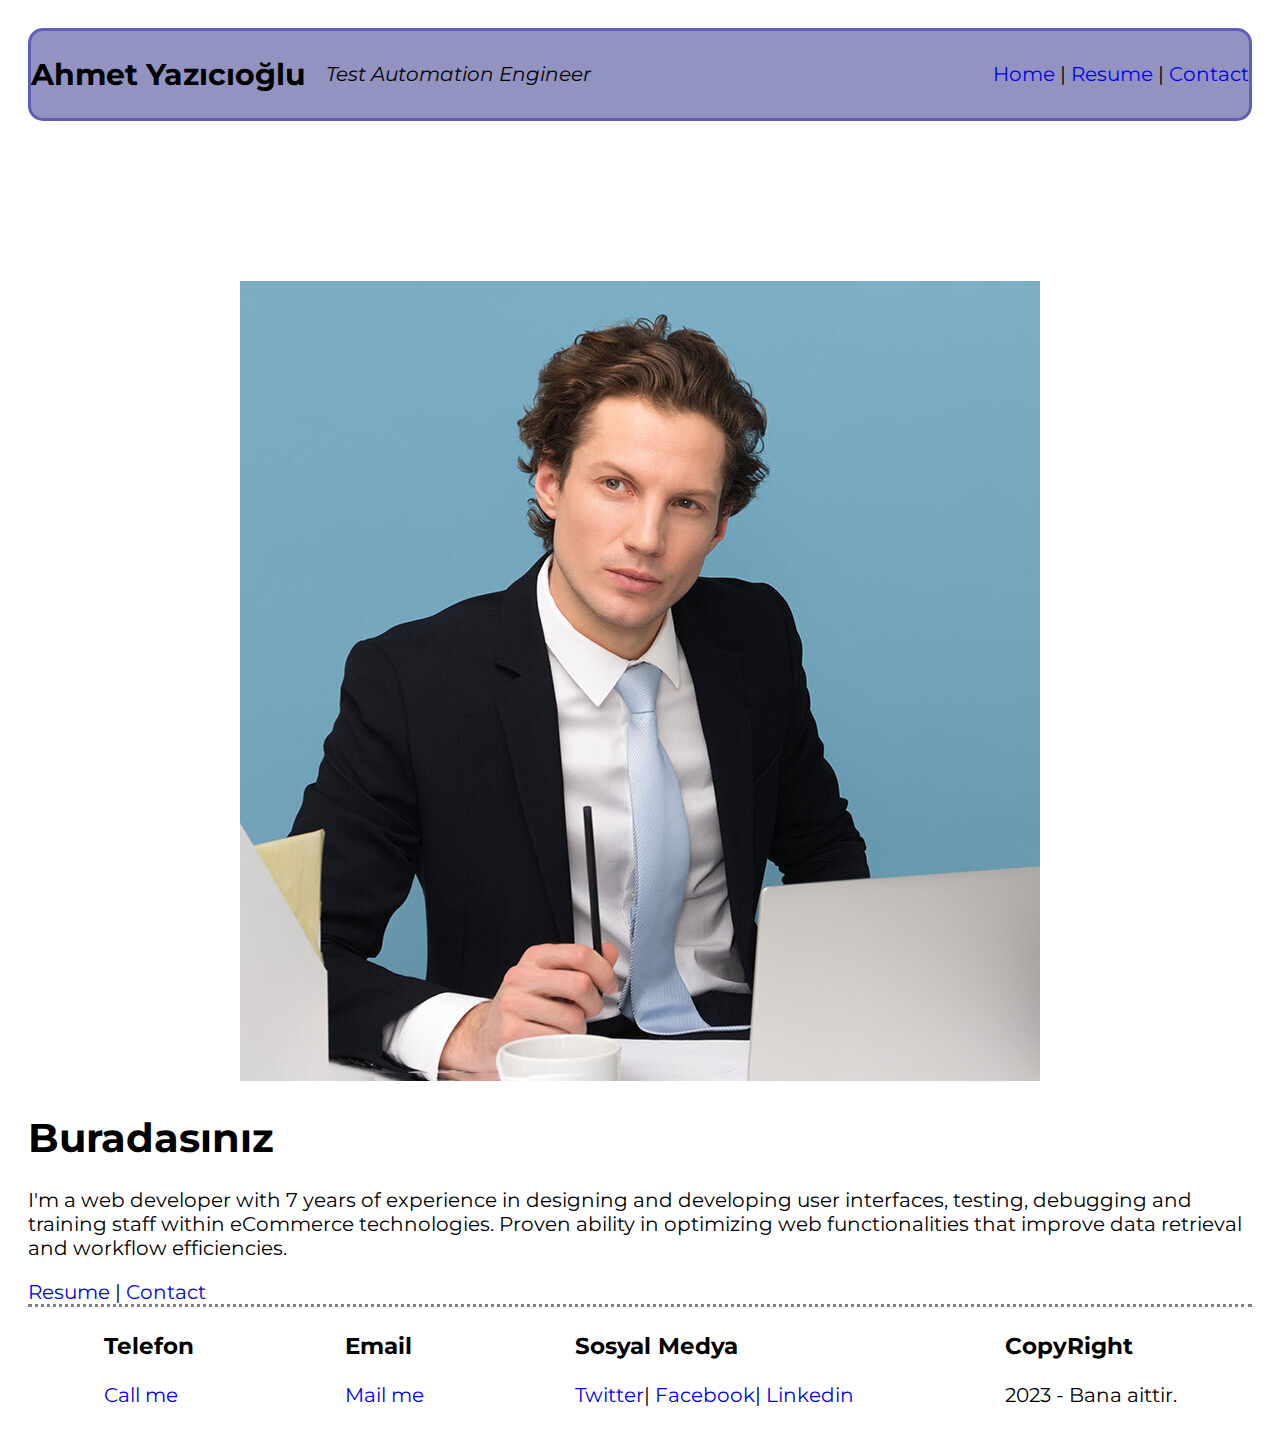
<file: index.html>
<!DOCTYPE html>
<html lang="en">
  <head>
    <meta charset="UTF-8" />
    <meta http-equiv="X-UA-Compatible" content="IE=edge" />
    <meta name="viewport" content="width=device-width, initial-scale=1.0" />
    <title>Canim Kendim</title>
    <link rel="stylesheet" href="css/style.css">
  </head>
  <body>
    <div class="header">
      <div class="title">
        <h2>Ahmet Yazıcıoğlu</h2>
        <i>Test Automation Engineer</i>
      </div>
      <div class="menu">
       <a href="index.html"> Home </a>|
       <a href="resume.html"> Resume</a> | 
        <a href="contact.html">Contact</a></div>
    </div>
    <div class="content">
        <div class="about"></div>
        <div class="myPhoto">
          <img src="img/pexels-moose-photos.jpg" alt="Fotograf yüklenmediginde cikacak aciklama alt ile yapilir">
        </div>
        <div class="description">
            <h1>Buradasınız</h1>
            <p>I'm a web developer with 7 years of experience in designing and
                developing user interfaces, testing, debugging and training staff
                within eCommerce technologies. Proven ability in optimizing web
                functionalities that improve data retrieval and workflow
                efficiencies.
    
    </p>
    <div class="toolbar"></div> 
    <a href="resume.html"> Resume</a> | 
    <a href="contact.html">Contact</a></div>
        </div>
    </div>
    <div class="footer">
      <div>
        <h3>Telefon</h3>
       <a href="tel:+90344654321">Call me</a>
      </div>
      <div>
        <h3>Email</h3>
       <a href="mailto: ayaz@gmail.com">Mail me</a>
      </div>
      <div>
        <h3>Sosyal Medya</h3>
        <a href="https://www.twitter.com" target="_blank">Twitter</a>|
        <a href="https://www.facebook.com" target="_blank">Facebook</a>|
        <a href="https://www.linkedin.com" target="_blank">Linkedin</a>
      </div>
      <div>
        <h3>CopyRight</h3>
        <p>2023 - Bana aittir.</p>
      </div>
    </div>
  </body>
</html>
</file>
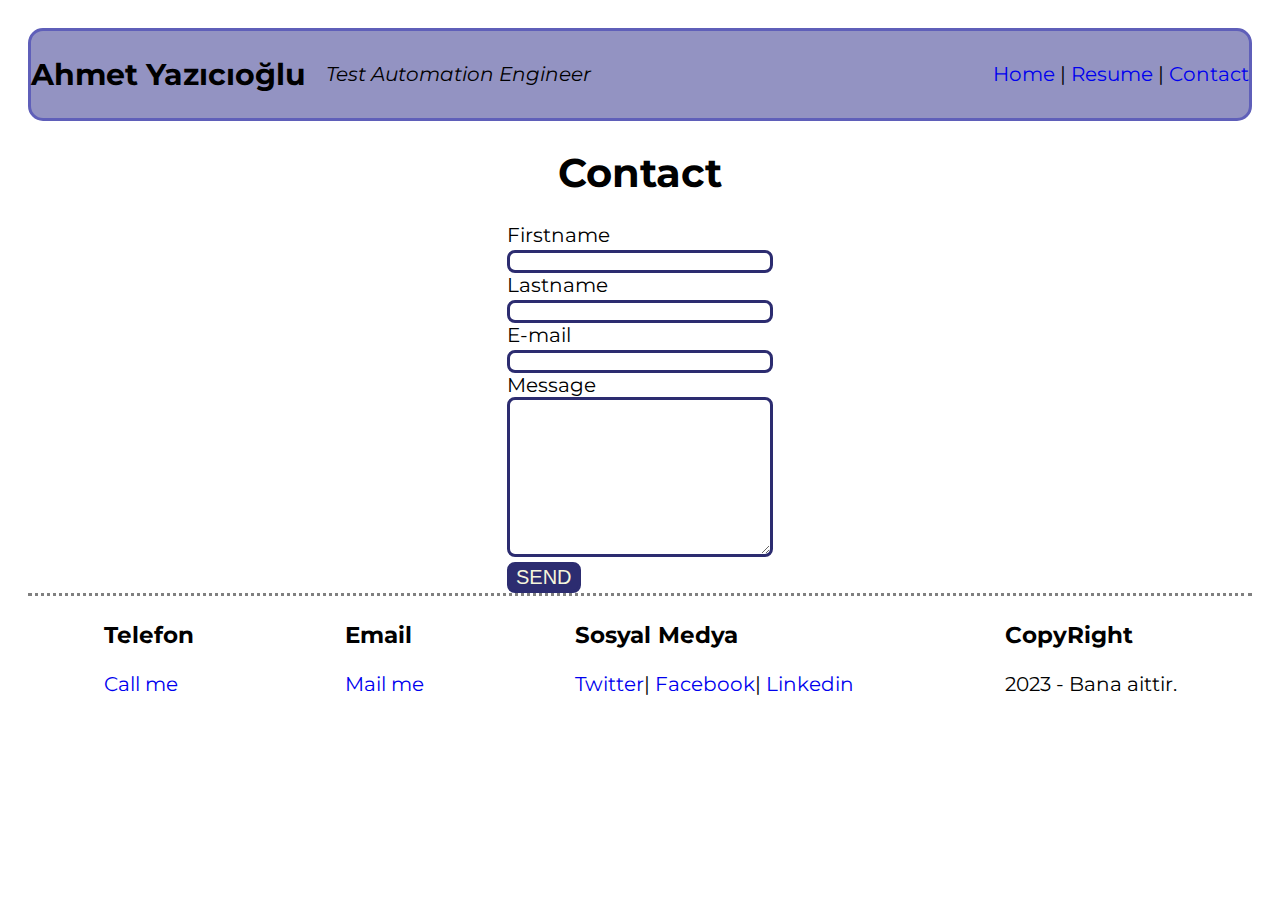
<file: contact.html>
<!DOCTYPE html>
<html lang="en">
  <head>
    <meta charset="UTF-8" />
    <meta http-equiv="X-UA-Compatible" content="IE=edge" />
    <meta name="viewport" content="width=device-width, initial-scale=1.0" />
    <title>Canim Kendim</title>
    <link rel="stylesheet" href="css/style.css">
  </head>
  <body>
    <div class="header">
      <div class="title">
        <h2>Ahmet Yazıcıoğlu</h2>
        <i>Test Automation Engineer</i>
      </div>
      <div class="menu">
       <a href="index.html"> Home </a>|
       <a href="resume.html"> Resume</a> | 
        <a href="contact.html">Contact</a></div>
    </div>
    <div class="content">
      <h1>Contact</h1>
      <div class="section"></div>
      <div class="card"></div>
      <div class="left"></div>
      <form action="saveToDB.aspx">
        <div class="form-row">
          <div>
            <label for="firstname">Firstname</label>
          </div>
          <input type="text" name="firstname" id="firstname">
        </div>

        <div class="form-row">
          <div>
            <label for="lastname">Lastname</label>
          </div>
          <input type="text" name="lastname" id="lastname">
        </div>

        <div class="form-row">
          <div>
            <label for="email">E-mail</label>
          </div>
          <input type="text" name="email" id="email">
        </div>

        <div class="form-row">
          <div>
            <label for="message">Message</label>
          </div>
         <textarea name="message" id="message" cols="30" rows="10"></textarea>
        </div>
        <button type="submit">SEND</button>

      </form>
      


    </div>
    <div class="footer">
      <div>
        <h3>Telefon</h3>
       <a href="tel:+90344654321">Call me</a>
      </div>
      <div>
        <h3>Email</h3>
       <a href="mailto: ayaz@gmail.com">Mail me</a>
      </div>
      <div>
        <h3>Sosyal Medya</h3>
        <a href="https://www.twitter.com" target="_blank">Twitter</a>|
        <a href="https://www.facebook.com" target="_blank">Facebook</a>|
        <a href="https://www.linkedin.com" target="_blank">Linkedin</a>
      </div>
      <div>
        <h3>CopyRight</h3>
        <p>2023 - Bana aittir.</p>
      </div>
    </div>
  </body>
</html>
</file>
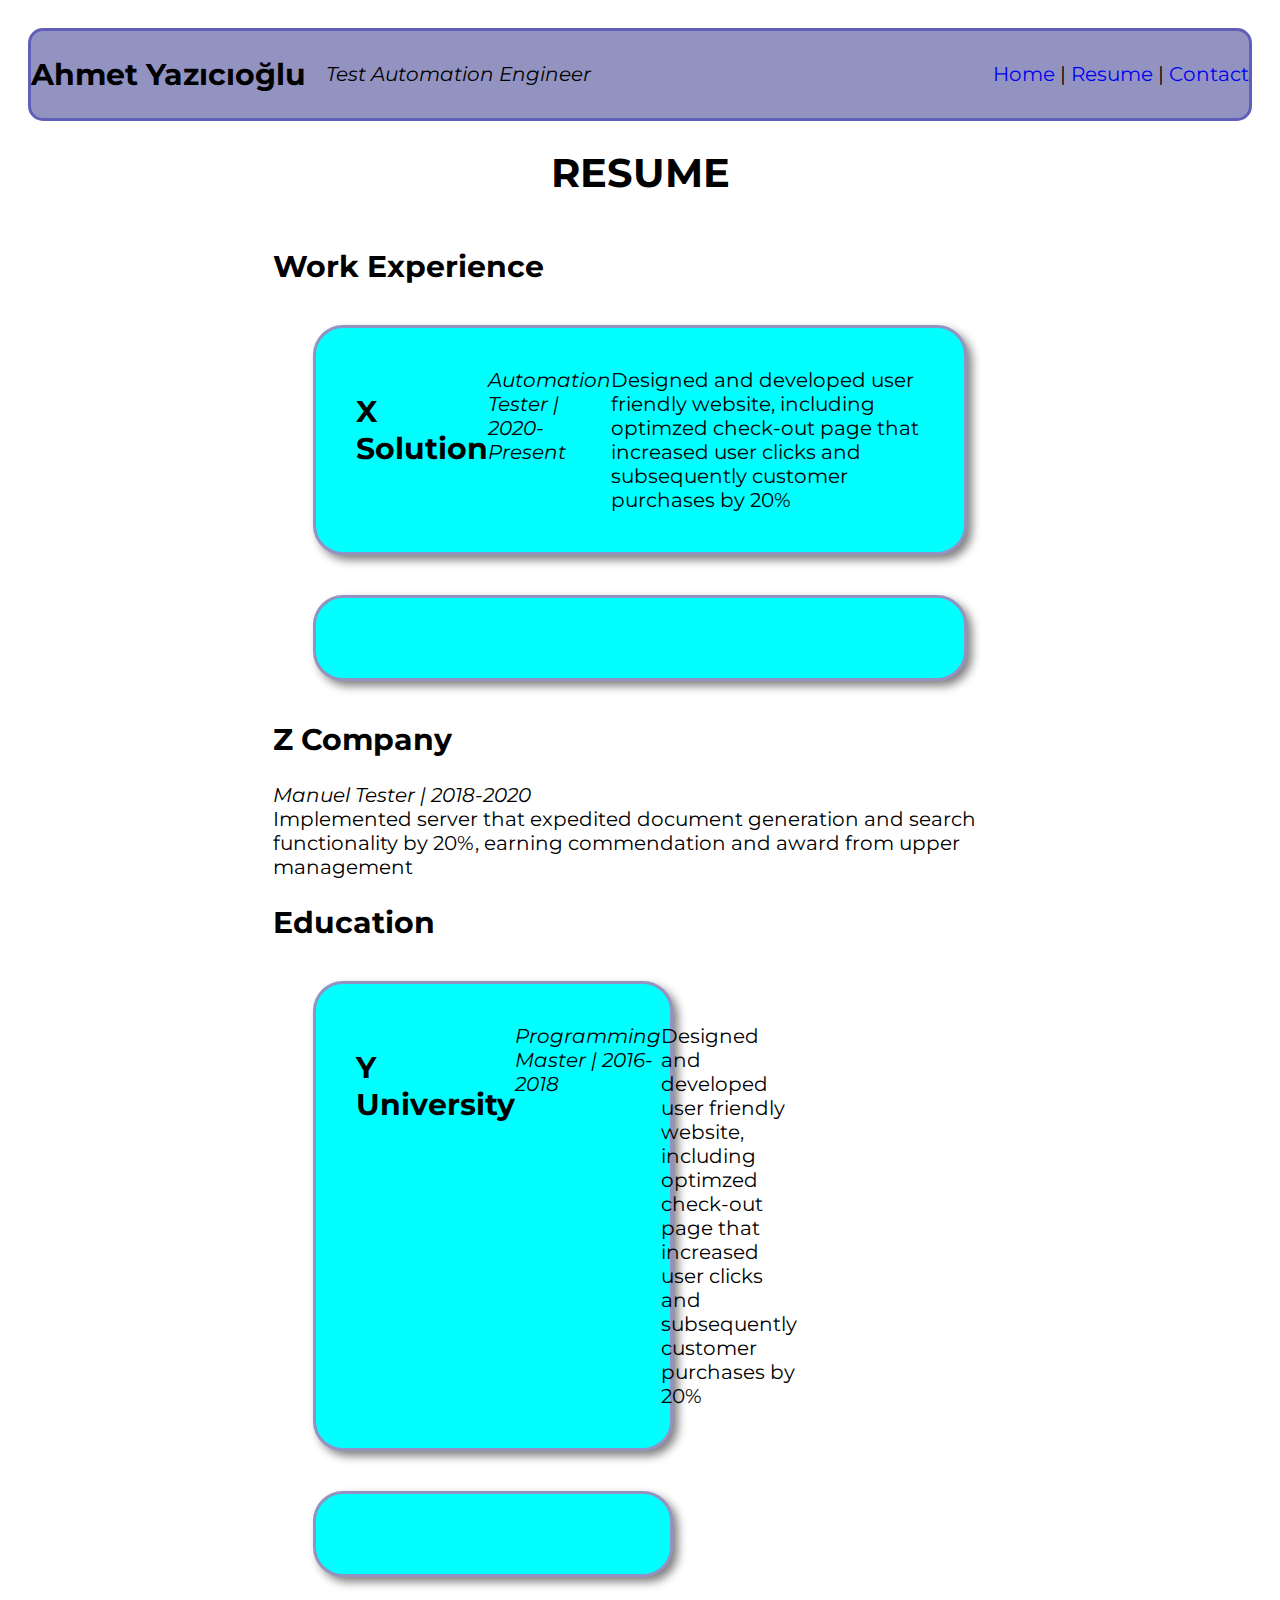
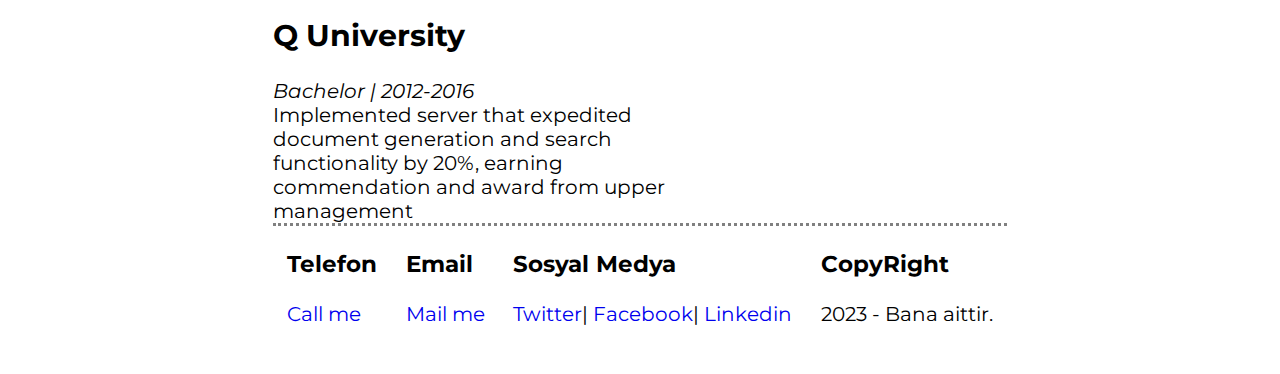
<file: resume.html>
<!DOCTYPE html>
<html lang="en">
  <head>
    <meta charset="UTF-8" />
    <meta http-equiv="X-UA-Compatible" content="IE=edge" />
    <meta name="viewport" content="width=device-width, initial-scale=1.0" />
    <title>Canim Kendim</title>
    <link rel="stylesheet" href="css/style.css">
  </head>
  <body>
    <div class="header">
      <div class="title">
        <h2>Ahmet Yazıcıoğlu</h2>
        <i>Test Automation Engineer</i>
      </div>
      <div class="menu">
       <a href="index.html"> Home </a>|
       <a href="resume.html"> Resume</a> | 
        <a href="contact.html">Contact</a></div>
    </div>
    <div class="content">
        <h1>RESUME</h1>
        <div class="section">
          <h2>Work Experience</h2>
          <div class="card">

            <div class="sol"></div>
            <h2>X Solution</h2>
            <i>Automation Tester | 2020-Present</i>
            <div class="sag">
              Designed and developed user friendly website, including optimzed
            check-out page that increased user clicks and subsequently customer
            purchases by 20%
            </div>
          </div>
          <div class="card"></div>
          
          <div class="sol"></div>
          <h2>Z Company</h2>
          <i>Manuel Tester | 2018-2020</i>
          <div class="sag">
            Implemented server that expedited document generation and search
            functionality by 20%, earning commendation and award from upper
            management
        </div>

        <div class="section">
          <h2>Education</h2>
          <div class="card">

            <div class="sol"></div>
            <h2>Y University</h2>
            <i>Programming Master | 2016-2018</i>
            <div class="sag">
              Designed and developed user friendly website, including optimzed
            check-out page that increased user clicks and subsequently customer
            purchases by 20%
            </div>
          </div>
          <div class="card"></div>
          
          <div class="sol"></div>
          <h2>Q University</h2>
          <i>Bachelor | 2012-2016</i>
          <div class="sag">
            Implemented server that expedited document generation and search
            functionality by 20%, earning commendation and award from upper
            management
        </div>
    </div>
    <div class="footer">
      <div>
        <h3>Telefon</h3>
       <a href="tel:+90344654321">Call me</a>
      </div>
      <div>
        <h3>Email</h3>
       <a href="mailto: ayaz@gmail.com">Mail me</a>
      </div>
      <div>
        <h3>Sosyal Medya</h3>
        <a href="https://www.twitter.com" target="_blank">Twitter</a>|
        <a href="https://www.facebook.com" target="_blank">Facebook</a>|
        <a href="https://www.linkedin.com" target="_blank">Linkedin</a>
      </div>
      <div>
        <h3>CopyRight</h3>
        <p>2023 - Bana aittir.</p>
      </div>
    </div>
  </body>
</html>
</file>
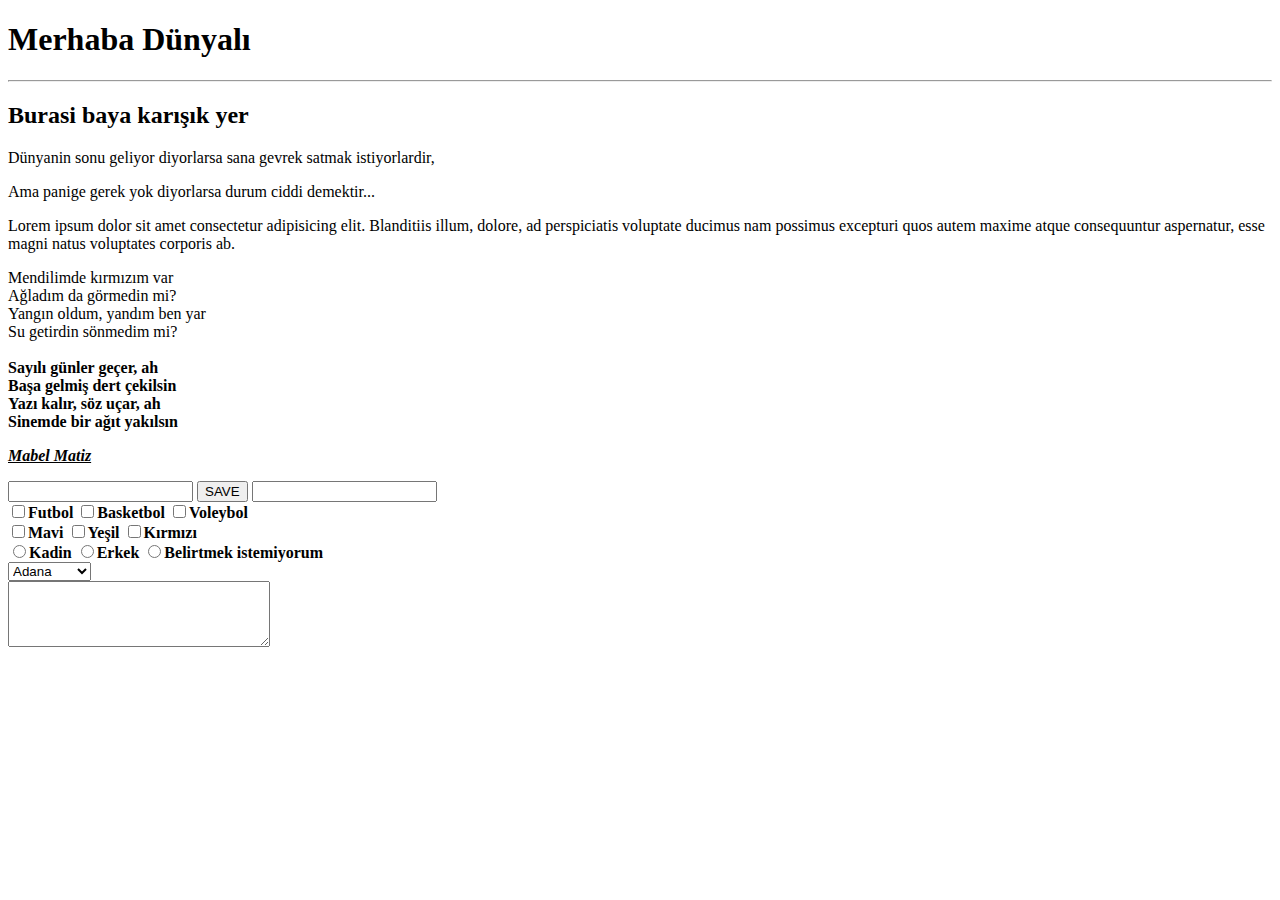
<file: test.html>
<!DOCTYPE html>
<html lang="en">
<head>
    <meta charset="UTF-8">
    <meta http-equiv="X-UA-Compatible" content="IE=edge">
    <meta name="viewport" content="width=device-width, initial-scale=1.0">
    <title>Hello World!</title>
</head>
<body>
    <!-- yorum satırı, shift+alt+A ya basınca hangi programlama dilinde çalışıyorsak o dilde yorum satırı yapar  -->
<h1>Merhaba Dünyalı</h1>
<hr>
<h2>Burasi baya karışık yer</h2>
    <p>
    Dünyanin sonu geliyor diyorlarsa sana gevrek satmak istiyorlardir, 
   
</p>
<p>
    Ama panige gerek yok diyorlarsa durum ciddi demektir...
</p>
   <p>
   Lorem ipsum dolor sit amet consectetur adipisicing elit. Blanditiis illum, dolore, ad perspiciatis voluptate ducimus nam possimus excepturi quos autem maxime atque consequuntur aspernatur, esse magni natus voluptates corporis ab.
   </p>
   <p>
    Mendilimde kırmızım var<br />
    Ağladım da görmedin mi?<br />
    Yangın oldum, yandım ben yar<br />
    Su getirdin sönmedim mi?<br /><br />
    <strong>Sayılı günler geçer, ah<br /></strong> 
    <strong>Başa gelmiş dert çekilsin<br /><strong>
    <strong>Yazı kalır, söz uçar, ah<br /><strong>
    <strong>Sinemde bir ağıt yakılsın<br /><strong>
   </p>
   <p>
   <i><strong><u>Mabel Matiz</u> </strong> </i>
   </p>

<form action="">
    <input type="text">
    <input type="button" value="SAVE">
    <input type="password" name="" id="">

    <br>
    <input type="checkbox" name="hobiler" id="">Futbol
    <input type="checkbox" name="hobiler" id="">Basketbol
    <input type="checkbox" name="hobiler" id="">Voleybol
    <br>
    <input type="checkbox" name="renkler" id="">Mavi
    <input type="checkbox" name="hobiler" id="">Yeşil
    <input type="checkbox" name="hobiler" id="">Kırmızı
    <br>

    <input type="radio" name="cinsiyet" id="">Kadin
    <input type="radio" name="cinsiyet" id="">Erkek
    <input type="radio" name="cinsiyet" id="">Belirtmek istemiyorum
    <br>
    <select name="iller">
        <option value="01">Adana</option>
        <option value="02">Adıyaman</option>
        <option value="03">Afyon</option>
        <option value="04">Agrı</option>
    </select>
    <br>
    <textarea name="mesaj" id="" cols="30" rows="4"></textarea>

</form>

</body>
</html>
</file>
<file: css/style.css>
@import url('https://fonts.googleapis.com/css2?family=Montserrat:wght@100;200;300;400;500;600;700;800;900&display=swap');
*{
    box-sizing: border-box;
}
body {
    font-family: 'Montserrat', sans-serif;
    padding: 20px;
    font-size: 20px;
}

a {
    text-decoration: none;
}

input,textarea {

    border: 3px solid rgb(44, 44, 112);
    border-radius: 8px;
    width: 100%;
}

button {
    border: 3px solid rgb(44, 44, 112);
    background-color: rgb(44, 44, 112);
    border-radius: 8px;
    font-size: 20px;
    color: beige;
     /* paddding  ve width ayarlari eklenecek*/
}

.header {

    display: flex;
    align-items: center;
    justify-content: space-between;
    border: 3px solid rgb(95, 95, 185) ;
    background-color: rgb(147, 147, 194);
    border-radius: 15px;
    /* paddding  ve width ayarlari eklenecek*/
}

.header .title {
    display: flex;
    align-items: center;
    gap: 20px;

}

.content .about {
    display: flex;
    align-items: center;
    width: 85%;
    padding: 40px;
    margin: 40px;
    gap: 30px;
}
.content .about img {
    width: 500px;
    height: 500px;
    border: 5px solid  rgb(147, 147, 194);
    border-radius: 250px;
    margin-left: 150px;
}

.content {
    display: flex;
    flex-direction: column;
    align-items: center;

}

.section {
    width: 60%;

}

.section .card {
    display: flex;
    border: 3px solid  rgb(147, 147, 194);
    border-radius: 30px;
    padding: 40px;
    margin: 40px;
    box-shadow: 5px 5px 10px gray;
    background-color: aqua;

}

.section .card .left {
    flex: 2;
}
.section .card .right {
    flex: 1;
}

.footer {
    display: flex;
    justify-content: space-around;
    border-top: 3px dotted gray;
}
</file>
